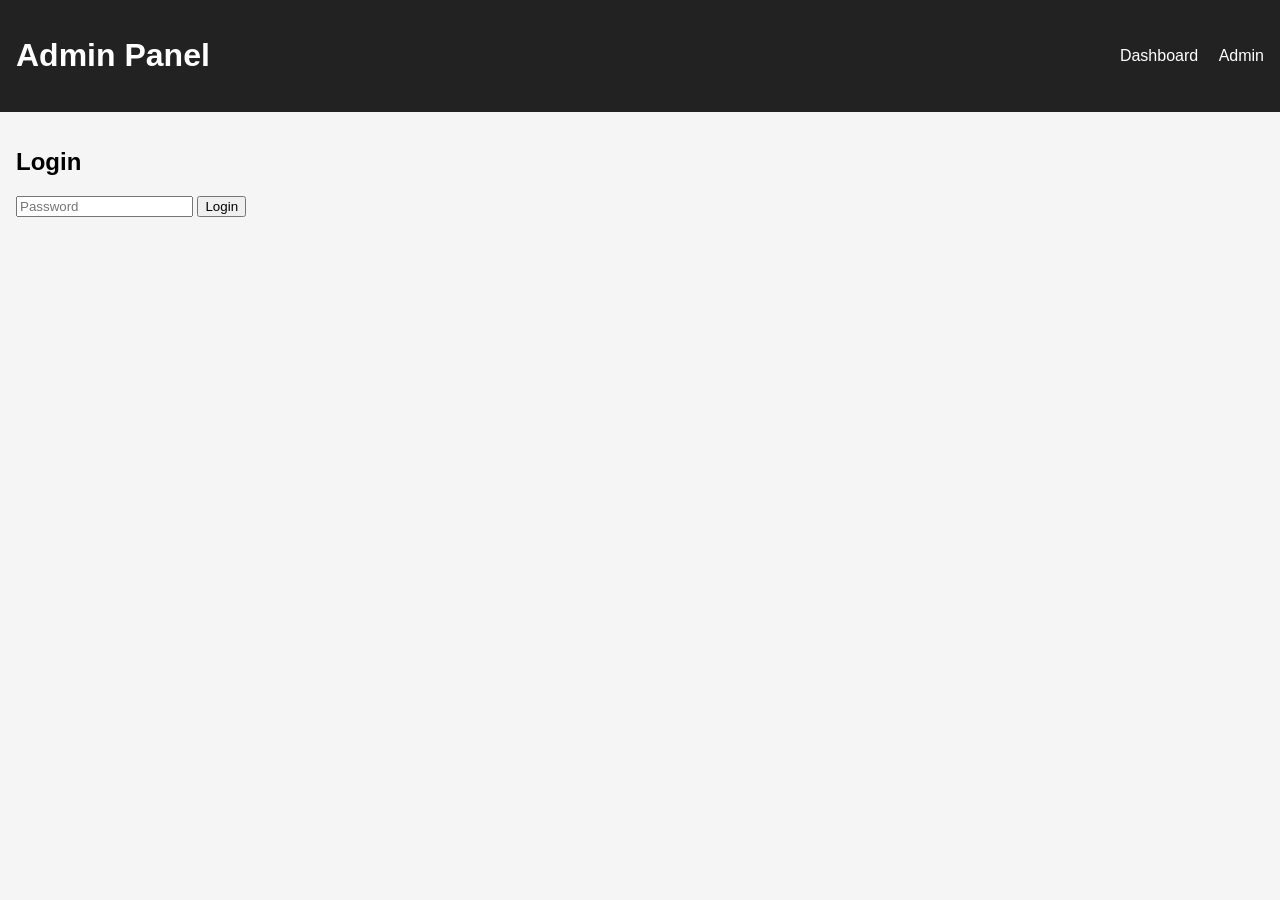
<file: static/admin.html>
<!DOCTYPE html>
<html lang="en">
<head>
    <meta charset="UTF-8">
    <meta name="viewport" content="width=device-width, initial-scale=1.0">
    <title>Admin Panel</title>
    <link rel="stylesheet" href="/static/css/style.css">
</head>
<body>
    <header>
        <h1>Admin Panel</h1>
        <nav>
            <a href="/">Dashboard</a>
            <a href="/admin">Admin</a>
        </nav>
    </header>
    <main id="admin-content">
        <div id="login-section">
            <h2>Login</h2>
            <input type="password" id="admin-password" placeholder="Password">
            <button onclick="login()">Login</button>
            <p id="login-error"></p>
        </div>
        <div id="admin-panel" style="display:none;">
            <h2>Recording</h2>
            <button onclick="startRecording()">Start</button>
            <button onclick="pauseRecording()">Pause</button>
            <button onclick="stopRecording()">Stop</button>
            <p>Status: <span id="recording-status">Idle</span></p>

            <h2>Project</h2>
            <input type="text" id="project-name" placeholder="Project name">
            <label><input type="checkbox" id="save-sd" checked> Save to SD</label>
            <label><input type="checkbox" id="save-db" checked> Save to DB</label>
            <button onclick="newProject()">New Project</button>

            <h2>OTA & Network</h2>
            <button onclick="restartEsp()">Restart ESP32</button>
            <button onclick="switchMode('ap')">Switch to AP Mode</button>
            <button onclick="switchMode('sta')">Switch to STA Mode</button>
            <h3>Network Config</h3>
            <input type="text" id="ap-ssid" placeholder="AP SSID">
            <input type="password" id="ap-password" placeholder="AP Password">
            <input type="text" id="sta-ssid" placeholder="STA SSID">
            <input type="password" id="sta-password" placeholder="STA Password">
            <button onclick="updateNetwork()">Update Network</button>

            <h2>Change Password</h2>
            <input type="password" id="old-password" placeholder="Old password">
            <input type="password" id="new-password" placeholder="New password">
            <button onclick="changePassword()">Change Password</button>

            <p id="admin-message"></p>
        </div>
    </main>
    <script src="/static/js/api.js"></script>
    <script src="/static/js/admin.js"></script>
</body>
</html>
</file>
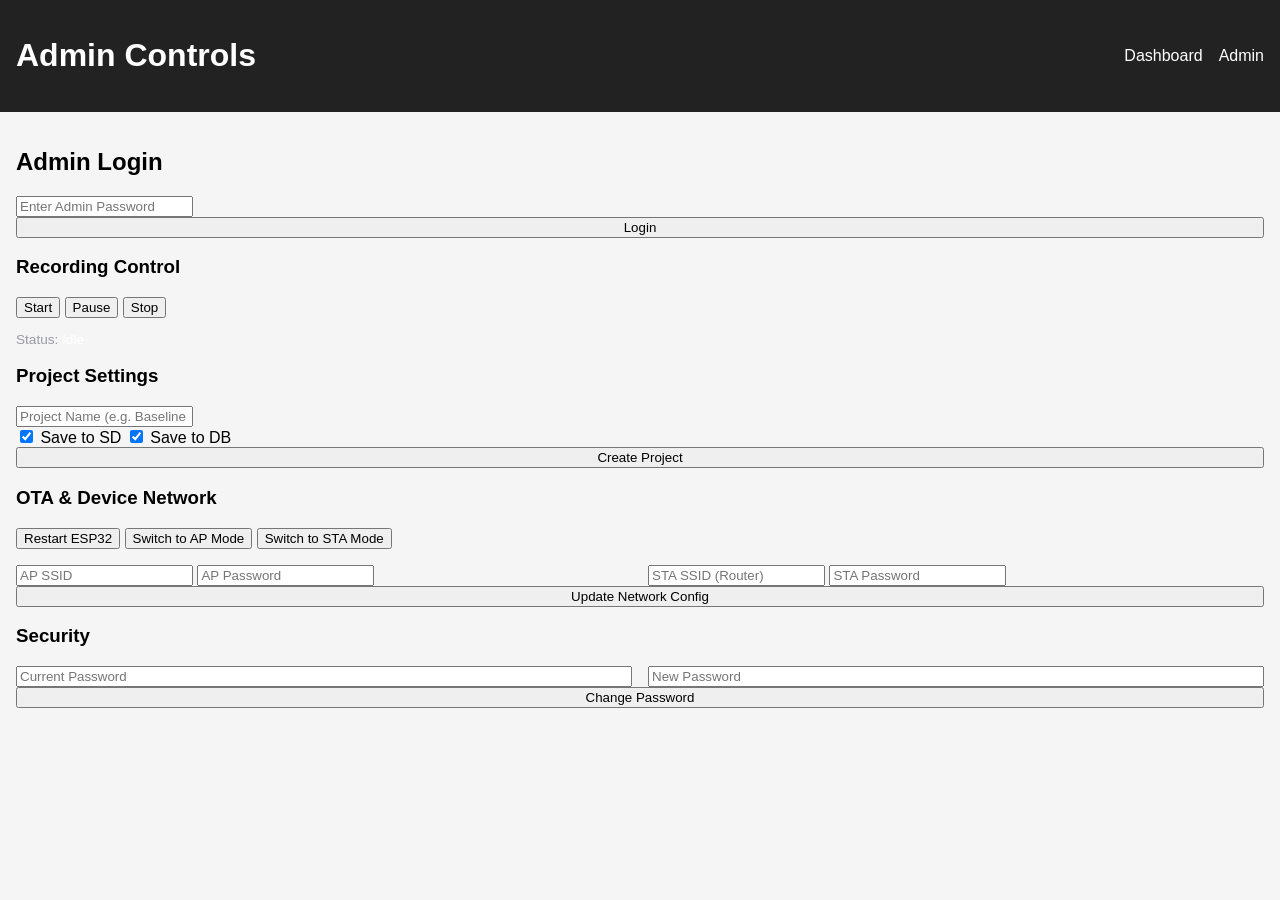
<file: web/static/admin.html>
<!DOCTYPE html>
<html lang="en">
<head>
    <meta charset="UTF-8">
    <meta name="viewport" content="width=device-width, initial-scale=1.0">
    <title>Admin Panel</title>
    <link rel="preconnect" href="https://fonts.googleapis.com">
    <link href="https://fonts.googleapis.com/css2?family=Inter:wght@400;500;600;700&family=JetBrains+Mono:wght@400;500&display=swap" rel="stylesheet">
    <link rel="stylesheet" href="/static/css/style.css">
</head>
<body>
    <header>
        <h1>Admin Controls</h1>
        <nav><a href="/">Dashboard</a><a href="/admin" class="pill">Admin</a></nav>
    </header>

    <main class="admin-container">
        <!-- Login Section -->
        <div id="login-section">
            <h2>Admin Login</h2>
            <input type="password" id="admin-password" placeholder="Enter Admin Password">
            <button class="primary" onclick="login()" style="width: 100%;">Login</button>
            <p id="login-error"></p>
        </div>

        <!-- Main Admin Panel -->
        <div id="admin-panel">
            
            <!-- Recording -->
            <div class="admin-card">
                <h3>Recording Control</h3>
                <div class="btn-row">
                    <button class="primary" onclick="startRecording()">Start</button>
                    <button onclick="pauseRecording()">Pause</button>
                    <button onclick="stopRecording()">Stop</button>
                </div>
                <p style="color: #9a9aa6; font-size: 0.85rem;">Status: <span id="recording-status" style="color: #fff;">Idle</span></p>
            </div>

            <!-- Project -->
            <div class="admin-card">
                <h3>Project Settings</h3>
                <input type="text" id="project-name" placeholder="Project Name (e.g. Baseline Test)">
                <div class="checkbox-row">
                    <label><input type="checkbox" id="save-sd" checked> Save to SD</label>
                    <label><input type="checkbox" id="save-db" checked> Save to DB</label>
                </div>
                <button onclick="newProject()" style="width: 100%;">Create Project</button>
            </div>

            <!-- OTA & Network -->
            <div class="admin-card full-width">
                <h3>OTA & Device Network</h3>
                <div class="btn-row">
                    <button onclick="restartEsp()">Restart ESP32</button>
                    <button onclick="switchMode('ap')">Switch to AP Mode</button>
                    <button onclick="switchMode('sta')">Switch to STA Mode</button>
                </div>
                
                <div style="display: grid; grid-template-columns: 1fr 1fr; gap: 1rem; margin-top: 1rem;">
                    <div>
                        <input type="text" id="ap-ssid" placeholder="AP SSID">
                        <input type="password" id="ap-password" placeholder="AP Password">
                    </div>
                    <div>
                        <input type="text" id="sta-ssid" placeholder="STA SSID (Router)">
                        <input type="password" id="sta-password" placeholder="STA Password">
                    </div>
                </div>
                <button onclick="updateNetwork()" style="width: 100%;">Update Network Config</button>
            </div>

            <!-- Change Password -->
            <div class="admin-card full-width">
                <h3>Security</h3>
                <div style="display: grid; grid-template-columns: 1fr 1fr; gap: 1rem;">
                    <input type="password" id="old-password" placeholder="Current Password">
                    <input type="password" id="new-password" placeholder="New Password">
                </div>
                <button onclick="changePassword()" style="width: 100%;">Change Password</button>
            </div>

            <p id="admin-message" class="full-width"></p>
        </div>
    </main>

    <script src="/static/js/api.js"></script>
    <script src="/static/js/admin.js"></script>
</body>
</html>
</file>
<file: static/css/style.css>
body { font-family: sans-serif; margin: 0; background: #f5f5f5; }
header { background: #222; color: white; padding: 1rem; display: flex; justify-content: space-between; align-items: center; }
nav a { color: white; margin-left: 1rem; text-decoration: none; }
main { padding: 1rem; }
.live-values { display: grid; grid-template-columns: repeat(auto-fill, minmax(150px, 1fr)); gap: 0.5rem; margin-bottom: 2rem; }
.card { background: white; padding: 0.75rem; border-radius: 6px; box-shadow: 0 1px 3px rgba(0,0,0,0.1); display: flex; flex-direction: column; }
.card span { font-size: 0.8rem; color: #666; }
.card strong { font-size: 1.4rem; }
.charts-grid { display: grid; grid-template-columns: 1fr 1fr; gap: 1rem; }
.chart-container { background: white; padding: 1rem; border-radius: 6px; box-shadow: 0 1px 3px rgba(0,0,0,0.1); height: 300px; }
@media (max-width: 768px) { .charts-grid { grid-template-columns: 1fr; } }
</file>
